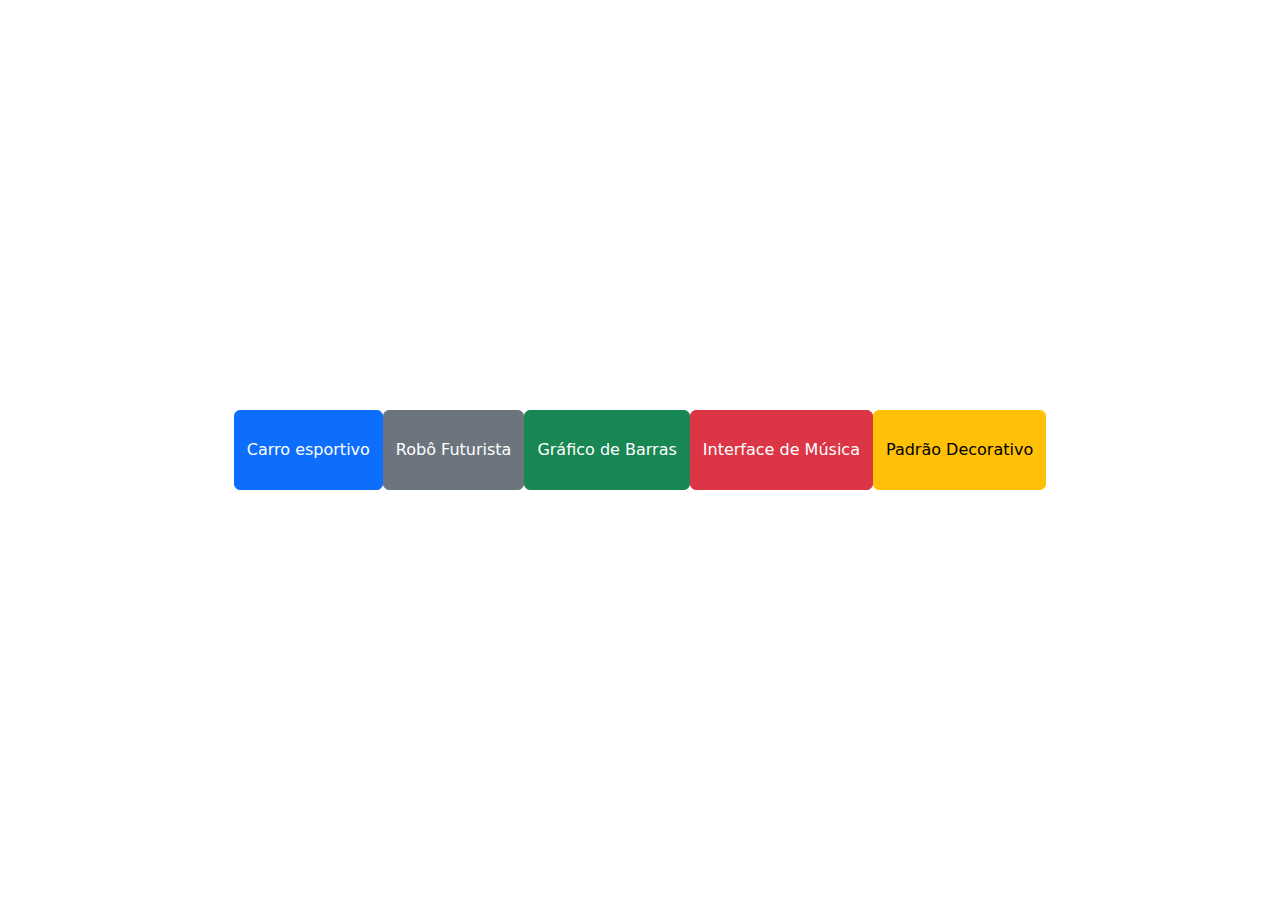
<file: index.html>
<!doctype html>
<html lang="en">
  <head>
    <meta charset="utf-8">
    <meta name="viewport" content="width=device-width, initial-scale=1">
    <title>Tela de Redirecionamento</title>
    <link rel="stylesheet" href="style.css">
    <link href="https://cdn.jsdelivr.net/npm/bootstrap@5.3.3/dist/css/bootstrap.min.css" rel="stylesheet" integrity="sha384-QWTKZyjpPEjISv5WaRU9OFeRpok6YctnYmDr5pNlyT2bRjXh0JMhjY6hW+ALEwIH" crossorigin="anonymous">
  </head>
  <body>
    <a href="Carro-css.html"><button type="button" class="btn btn-primary">Carro esportivo</button></a>
    <a href="Robô-css.html"><button type="button" class="btn btn-secondary">Robô Futurista</button></a>
    <a href="Gráficos em Barras-css.html"><button type="button" class="btn btn-success">Gráfico de Barras</button></a>
    <a href="Interface de música-css.html"><button type="button" class="btn btn-danger">Interface de Música</button></a>
    <a href="Padrão Decorativo-css.html"><button type="button" class="btn btn-warning">Padrão Decorativo</button></a>
    <script src="https://cdn.jsdelivr.net/npm/bootstrap@5.3.3/dist/js/bootstrap.bundle.min.js" integrity="sha384-YvpcrYf0tY3lHB60NNkmXc5s9fDVZLESaAA55NDzOxhy9GkcIdslK1eN7N6jIeHz" crossorigin="anonymous"></script>
  </body>
</html>
</file>
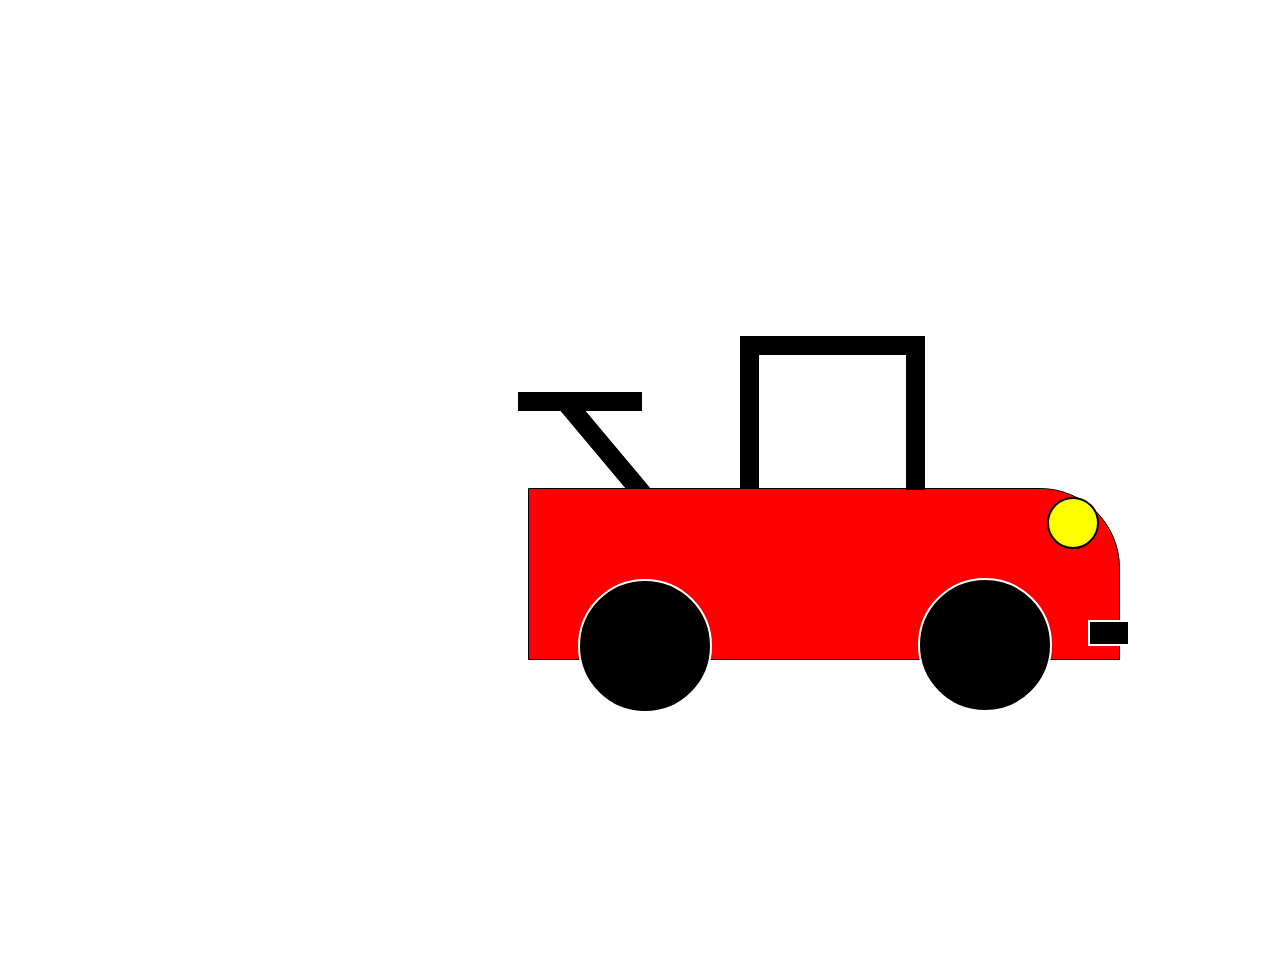
<file: Carro-css.html>
<!DOCTYPE html>
<html lang="en">
<head>
    <link rel="stylesheet" href="Carro-css.css">
    <meta charset="UTF-8">
    <meta name="viewport" content="width=device-width, initial-scale=1.0">
    <title>Document</title>
</head>
<body>
    <div class="corpo"></div>
    <div class="parachoque"></div>
    <div class="farol"></div>
    <div class="roda1"></div>
    <div class="roda2"></div>
    <div class="asa1"></div>
    <div class="asa2"></div>
    <div class="teto"></div>
    <div class="coluna1"></div>
    <div class="coluna2"></div>
    
</body>
</html>
</file>
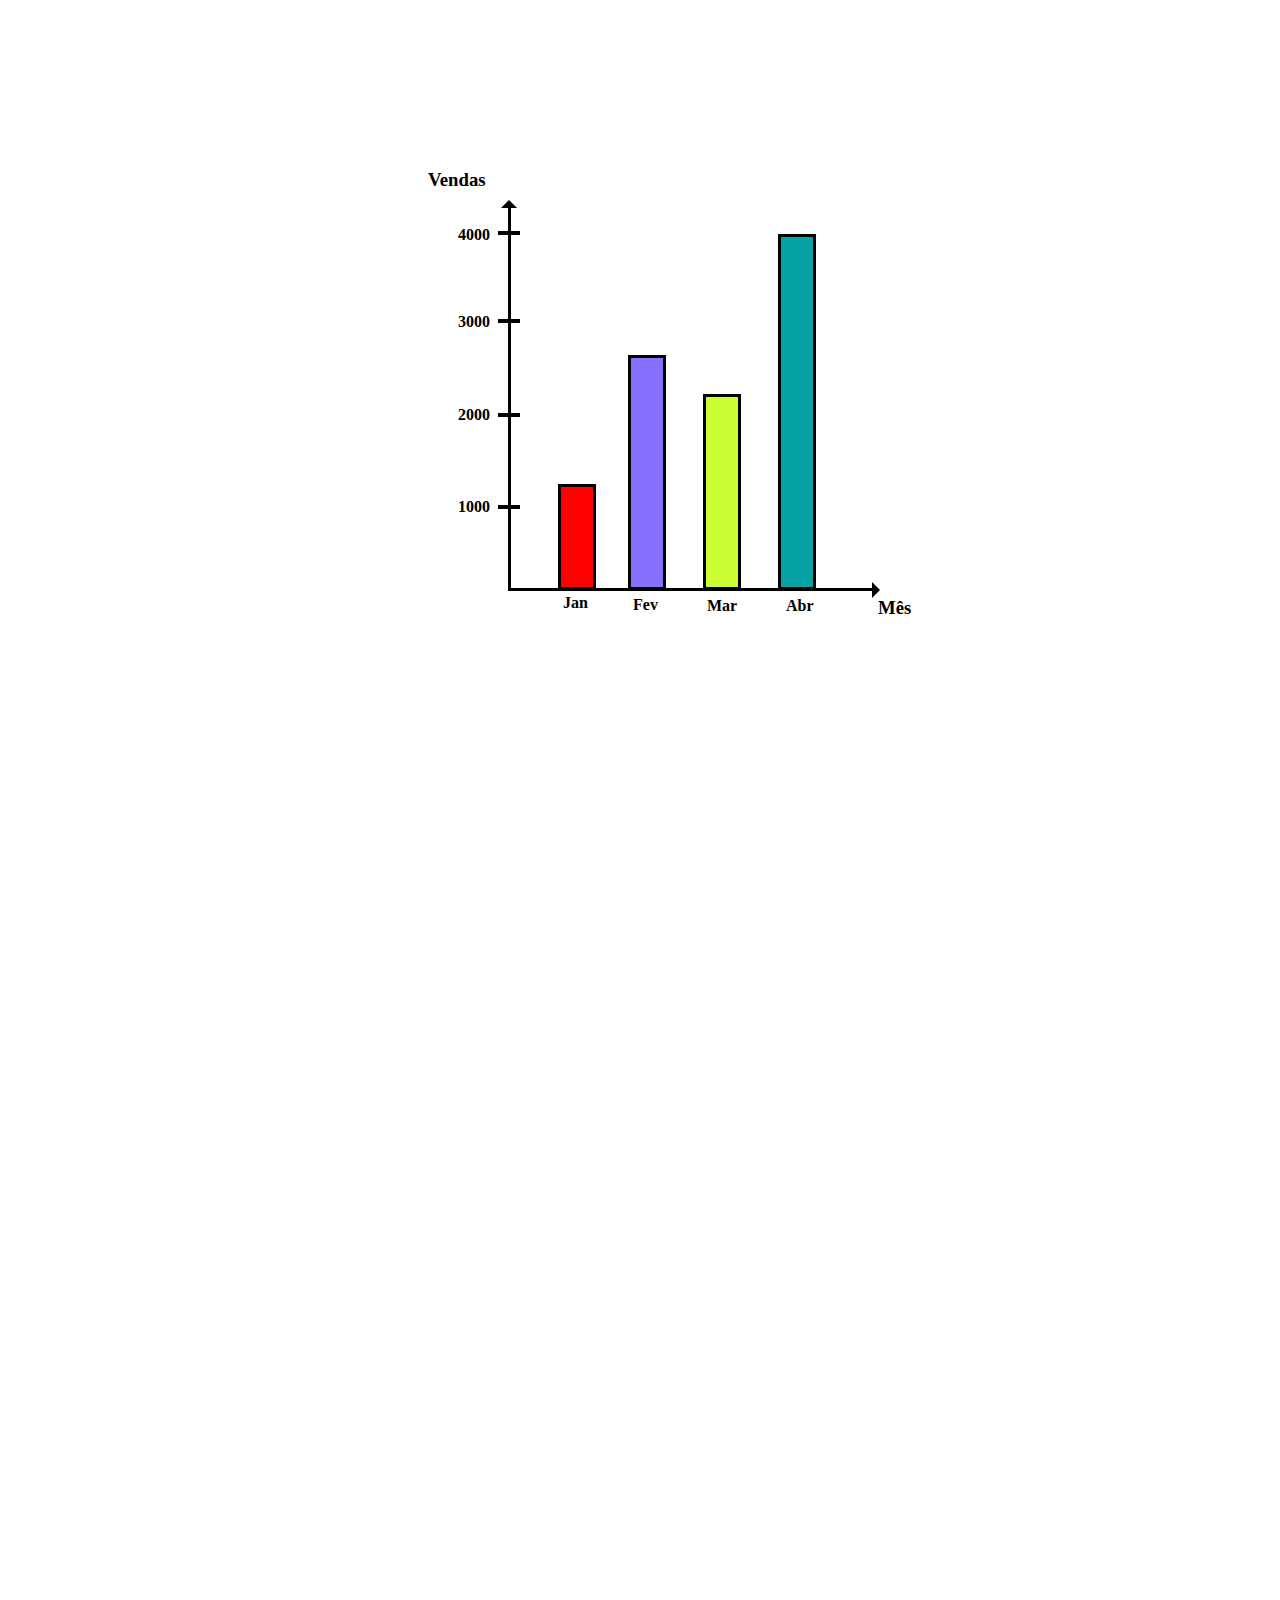
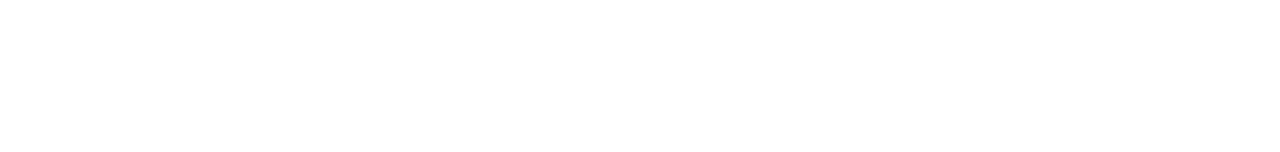
<file: Gráficos em Barras-css.html>
<!DOCTYPE html>
<html lang="en">
<head>
    <link rel="stylesheet" href="Gráfico em Barras-css.css">
    <meta charset="UTF-8">
    <meta name="viewport" content="width=device-width, initial-scale=1.0">
    <title>Document</title>
</head>
<body>
    <div class="linha1"></div>
    <div class="linha2"></div>
    <div class="seta1"></div>
    <div class="seta2"></div>
    <div class="barra1"></div>
    <div class="barra2"></div>
    <div class="barra3"></div>
    <div class="barra4"></div>
    <div class="vendas"><h3>Vendas</h3></div>
    <div class="mês"><h3>Mês</h3></div>
    <div class="divisória1"></div>   
    <div class="divisória2"></div>
    <div class="divisória3"></div>  
    <div class="divisória4"></div> 
    <div class="nome1"><h4>1000</h4></div>
    <div class="nome2"><h4>2000</h4></div>
    <div class="nome3"><h4>3000</h4></div> 
    <div class="nome4"><h4>4000</h4></div>
    <div class="mês1"><h4>Jan</h4></div>
    <div class="mês2"><h4>Fev</h4></div>
    <div class="mês3"><h4>Mar</h4></div>
    <div class="mês4"><h4>Abr</h4></div>
</body>
</html>
</file>
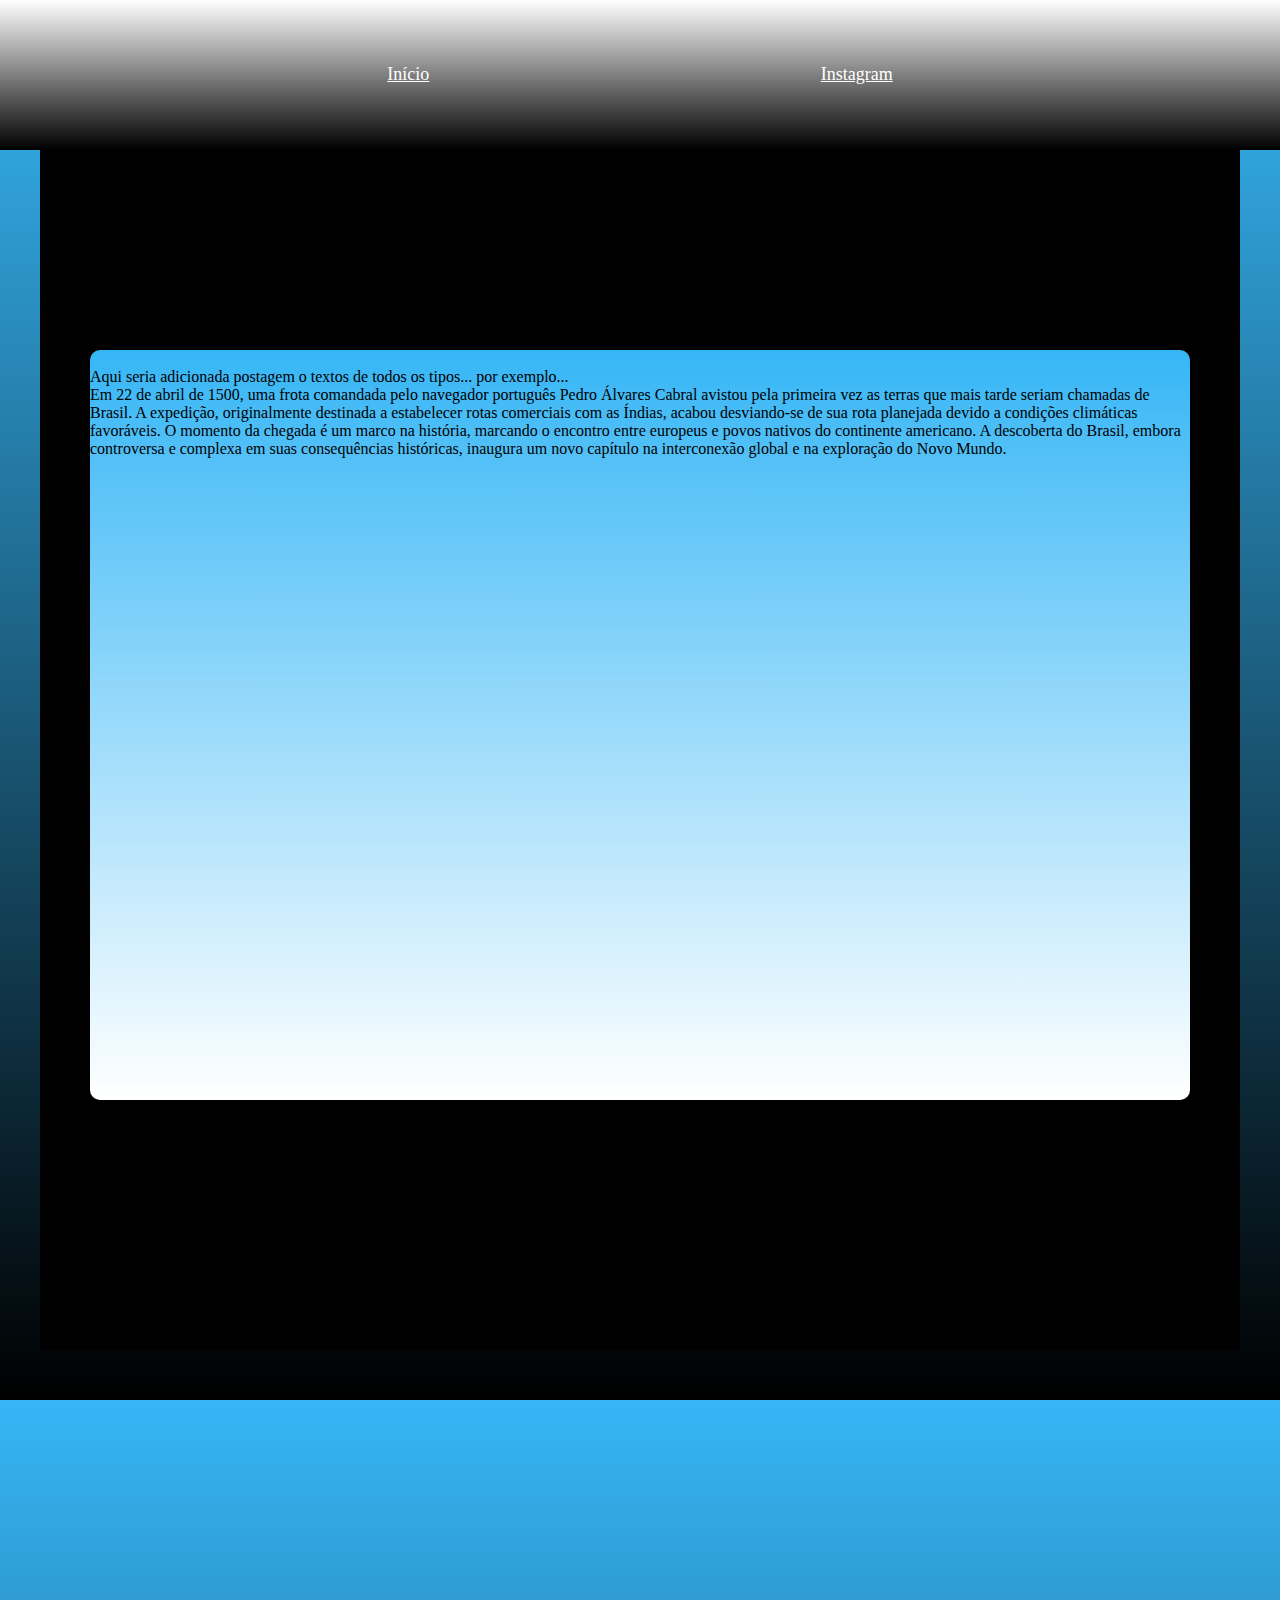
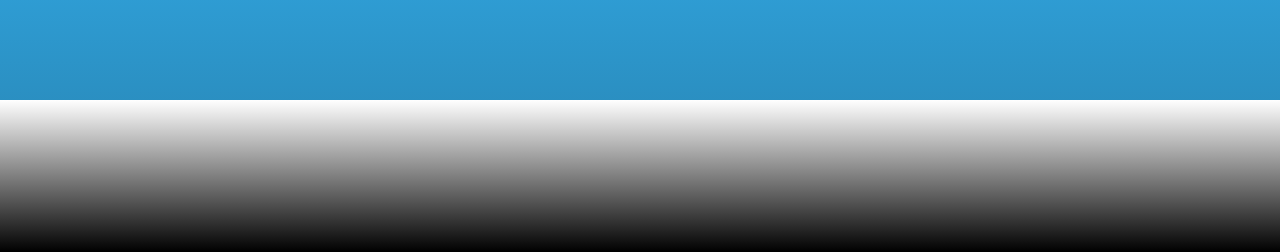
<file: Padrão Decorativo-css.html>
<!DOCTYPE html>
<html lang="pt">
<head>
    <meta charset="UTF-8">
    <meta name="viewport" content="width=device-width, initial-scale=1.0">
    <link rel="stylesheet" href="Padrão Decoratico-css.css">
    <title>Padrão Decorativo</title>
</head>
<body>
    <header>
        <div class="container">
            <p>Início</p>
            <p>Instagram</p>
        </div>
    </header>
    <div class="página"></div>
    <div class="escritas"> <br> <p>Aqui seria adicionada postagem o textos de todos os tipos... por exemplo... <br> Em 22 de abril de 1500, uma frota comandada pelo navegador português Pedro Álvares Cabral avistou pela primeira vez as terras que mais tarde seriam chamadas de Brasil. A expedição, originalmente destinada a estabelecer rotas comerciais com as Índias, acabou desviando-se de sua rota planejada devido a condições climáticas favoráveis. O momento da chegada é um marco na história, marcando o encontro entre europeus e povos nativos do continente americano. A descoberta do Brasil, embora controversa e complexa em suas consequências históricas, inaugura um novo capítulo na interconexão global e na exploração do Novo Mundo.</div></p></div>
    <div class="rodapé"></div>
     
</body>
</html>
</file>
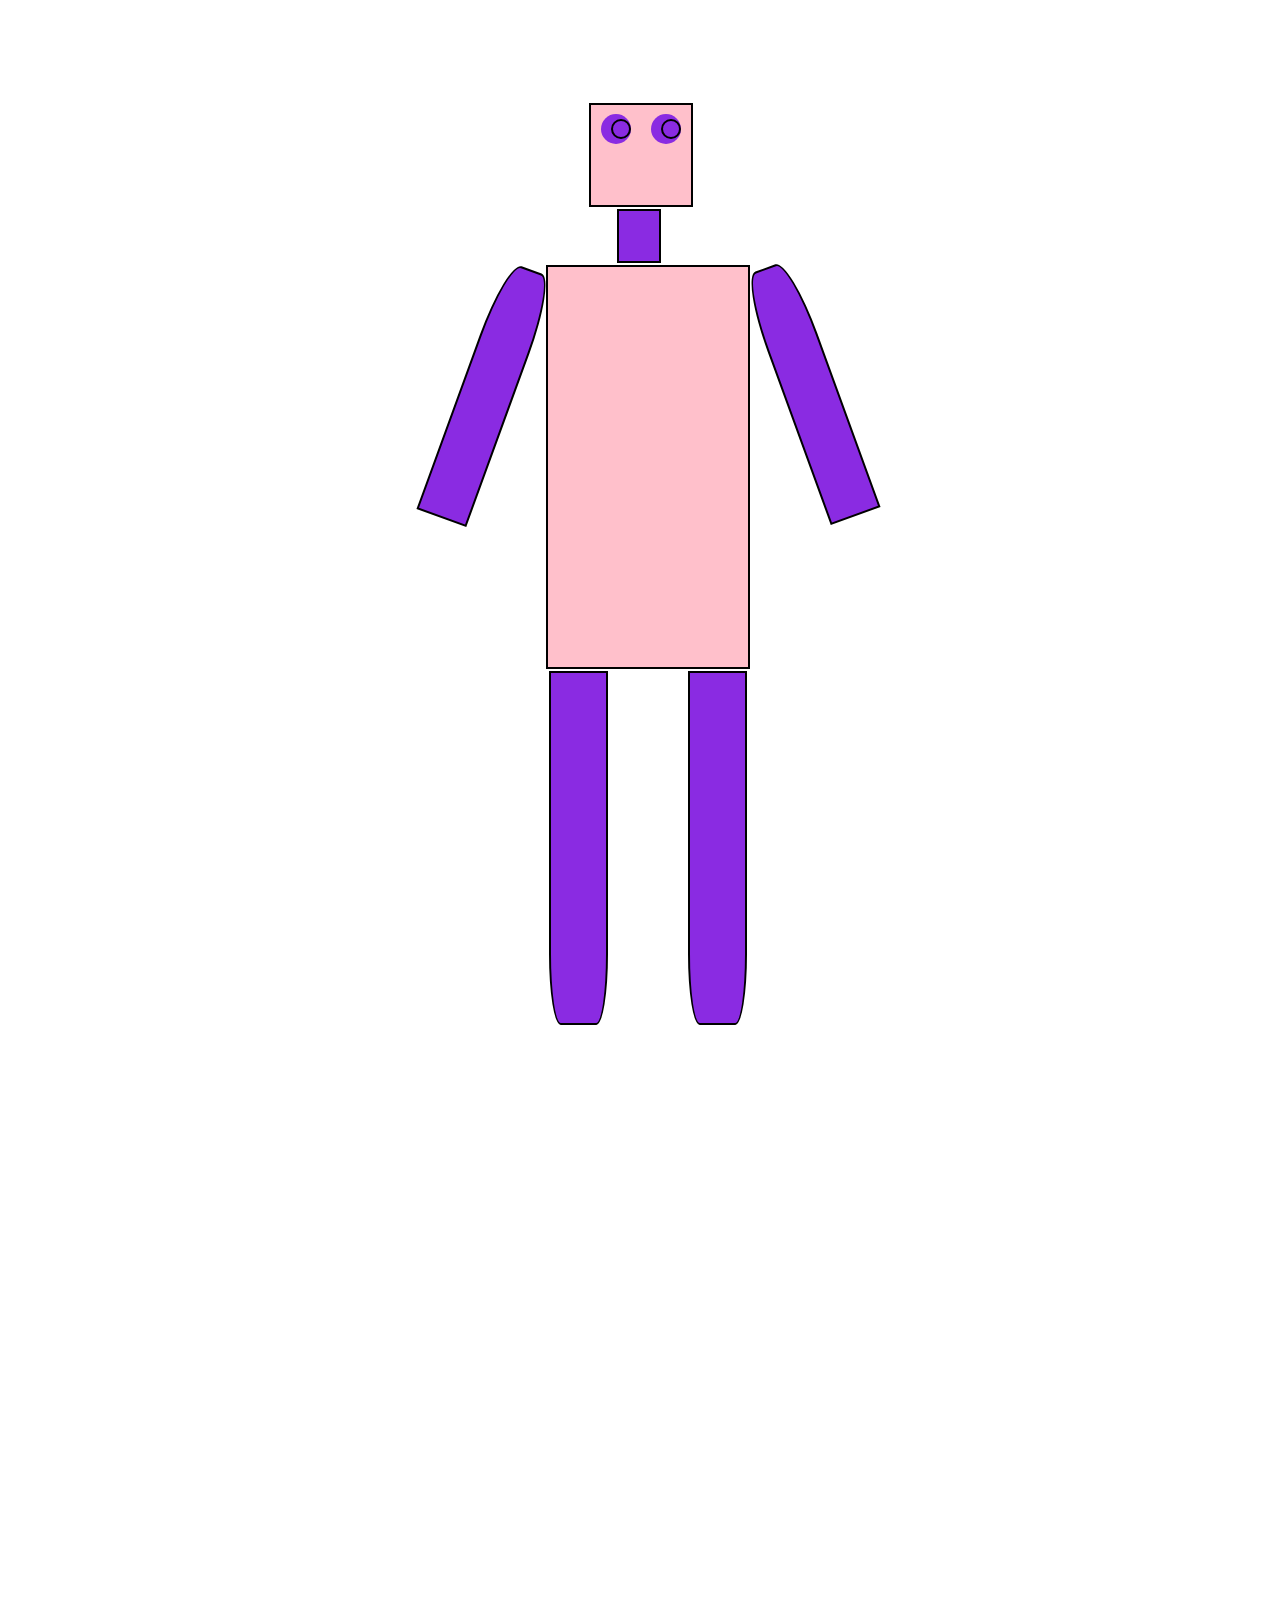
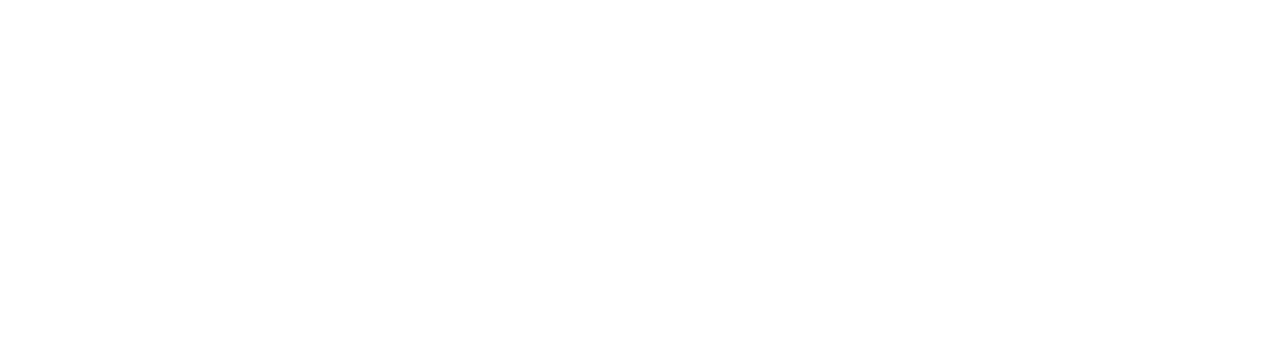
<file: Robô-css.html>
<!DOCTYPE html>
<html lang="en">
<head>
    <link rel="stylesheet" href="Robô-css.css">
    <meta charset="UTF-8">
    <meta name="viewport" content="width=device-width, initial-scale=1.0">
    <title>Document</title>
</head>
<body>
    <div class="Robo">
    <div class="corpo"></div>
    <div class="braço1"></div>
    <div class="braço2"></div>
    <div class="perna1"></div>
    <div class="perna2"></div>
    <div class="cabeça"></div>
    <div class="olhos"></div>
    <div class="pescoço"></div>
    <div class="olhos2"></div>
    <div class="pupila1"></div>
    <div class="pupila2"></div>
    </div>
</body>
</html>
</file>
<file: style.css>
body{
    background-color: antiquewhite;
    display: flex;
    justify-content: center;
    align-items: center;
    height: 100vh;
    overflow: hidden;
}

button{
    height: 80px;
}
</file>
<file: Carro-css.css>
.corpo{
    width: 590px;
    height: 170px;
    background-color: #FF0000;
    border: 1px solid #000000;
    position: relative;
    top: 480px;
    left: 520px;
    border-top-right-radius: 80px;

}
.parachoque{
    width: 38px;
    height: 22px;
    background-color: #000000;
    border: 2px solid #ffffff;
    position: relative;
    top: 440px;
    left: 1080px;
}
   
.farol{
    width: 48px;
    height: 48px;
    background-color: #FFFF00; 
    border-radius: 50%; 
    border: 2px solid #000000;
    position: relative;
    top: 291px;
    left: 1039px;}

.roda1{
    width: 130px;
    height: 130px;
    background-color: #000000; 
    border-radius: 50%; 
    border: 2px solid #ffffff;
    position: relative;
    top: 320px;
    left: 910px;
}
.roda2{
    width: 130px;
    height: 130px;
    background-color: #000000; 
    border-radius: 50%; 
    border: 2px solid #ffffff;
    position: relative;
    top: 187px;
    left: 570px;
}
.asa1{
    width: 120px;
    height: 15px;
    background-color: #000000;
    border: 2px solid #000000;
    position: relative;
    top: -134px;
    left: 510px;
}
.asa2{
    width: 15px;
    height: 120px;
    background-color: #000000;
    border: 2px solid #000000;
    position: relative;
    top:-155px;
    left: 590px;  
    transform: rotate(140deg);
    z-index: -1;
}
.coluna1{   
    width: 15px;
    height: 135px;
    background-color: #000000;
    border: 2px solid #000000; 
    position: relative;
    top: -342px;
    left: 732px;

}
.coluna2{
    width: 15px;
    height: 135px;
    background-color: #000000;
    border: 2px solid #000000; 
    position: relative;
    top: -480px;
    left: 898px;
}
.teto{
    width: 185px;
    height: 19px;
    background-color: #000000;
    border: 2px solid #ffffff;
    position: relative;
    top: -335px;
    left: 730px;
}
</file>
<file: Gráfico em Barras-css.css>
.linha1{
    width: 3px;
    height: 380px;
    background-color: #000000;
    position: relative;
    left: 500px;
    top: 200px; 
}
.linha2{
    width: 370px;
    height: 3px;
    background-color: #000000;
    position: relative;
    left: 500px;
    top: 200px;
}
.seta1{
    width: 0;
    height: 0;
    border-left: 8px solid transparent;
    border-right: 8px solid transparent ;
    border-bottom: 8px solid #000000;
    transform: rotate(-270deg);
    position: relative;
    left: 860px;
    top: 195px;
}
.seta2{
    width: 0;
    height: 0;
    border-left: 8px solid transparent;
    border-right: 8px solid transparent ;
    border-bottom: 8px solid #000000;
    transform: rotate(0deg);
    position: relative;
    left: 493px;
    top: -199px;
}
.barra1{
    width: 32px;
    height: 100px;
    background-color: #FF0000;
    border: 3px solid #000000;
    position: relative;
    left: 550px;
    top: 77px; 
}
.barra2{
    width: 32px;
    height: 229px;
    background-color: #8870ff;
    border: 3px solid #000000;
    position: relative;
    left: 620px;
    top: -158px; 
}
.barra3{
    width: 32px;
    height: 190px;
    background-color: #ccff33;
    border: 3px solid #000000;
    position: relative;
    left: 695px;
    top: -354px;
}
.barra4{
    width: 32px;
    height: 350px;
    background-color: #07a2a6;
    border: 3px solid #000000;
    position: relative;
    left: 770px;
    top: -710px;
}
.vendas{
    position: relative;
    left: 420px;
    top: -1150px;
}
.mês{
    position: relative;
    left: 870px;
    top: -762px;
}
.divisória1{
    width: 22px;
    height: 4px;
    background-color: #000000;
    position: relative;
    left: 490px;
    top: -1169px;
}
.divisória2{
    width: 22px;
    height: 4px;
    background-color: #000000;
    position: relative;
    left: 490px;
    top: -1085px;
}
.divisória3{
    width: 22px;
    height: 4px;
    background-color: #000000;
    position: relative;
    left: 490px;
    top: -995px;
}
.divisória4{
    width: 22px;
    height: 4px;
    background-color: #000000;
    position: relative;
    left: 490px;
    top: -907px;
}
.mês1{
    position: relative;
    left: 555px;
    top: -1000px;

}
.mês2{
    position: relative;
    left: 625px;
    top: -1038px;
}
.mês3{
    position: relative;
    left: 699px;
    top: -1076px;
}
.mês4{
    position: relative;
    left: 778px;
    top: -1115px;
}
.nome1{
    position: relative;
    left: 450px;
    top: -939px;
}
.nome2{
    position: relative;
    left: 450px;
    top: -1071px;
}
.nome3{
    position: relative;
    left: 450px;
    top: -1203px;
}
.nome4{
    position: relative;
    left: 450px;
    top: -1329px;
}
</file>
<file: Padrão Decoratico-css.css>
*{
    margin:0;
}

body{
    background-image: linear-gradient(#36b6f6, #000000);
    height: 1400px;
}

header{
    background-image: linear-gradient(#ffffff, #000000);
    height: 150px;
}

.container{
    display: flex;
    justify-content: space-evenly;
}


.container p{
    color:white;
    padding: 4px;
    font-size: large;
    text-decoration: underline;
    position:relative;
    top:60px;
    cursor: pointer;
}

.página{
    width: 1200px;
    height: 1200px;
    position: relative;
    margin-left: auto;
    margin-right: auto;
    background-color: #000000;
}

.escritas{
    width: 1100px;
    height: 750px;
    background-image: linear-gradient(#36b6f6, #ffffff);
    position:relative;
    margin-left: auto;
    margin-right: auto;
    top:-1000px;
    border-radius: 10px;
}


.rodapé{
    width: 1900px;
    height: 152px;
    position: relative;
    margin-left: auto;
    margin-right: auto;
    top:-400px;
    background-image: linear-gradient(#ffffff, #000000);
}
</file>
<file: Robô-css.css>
.Robo{
    width: 8%;
    margin: 30px auto;
}

.pescoço{
    width: 40px;
    height: 50px;
    background-color: blueviolet; 
    border: 2px solid black; 
    position: relative;
    top: -1595px;
    left: 28px;

}
.cabeça{
    width: 100px;
    height: 100px;
    background-color: pink;
    border: 2px solid black;
    position: relative;
    top: -1567px;
}
.corpo{
    width: 200px;
    height: 400px;
    background-color: pink;
    border: 2px solid black;
    position: relative;
    top: 235px;
    left: -43px;
}
.perna1{
    width: 55px;
    height: 350px;
    background-color: blueviolet;
    border: 2px solid black;
    position: relative;
    top: -291px;
    right: 40px;
    border-bottom-left-radius: 20%;
    border-bottom-right-radius: 20%;

}
.perna2{
    width: 55px;
    height: 350px;
    background-color: blueviolet;
    border: 2px solid black ;
    position: relative;
    top: -645px;
    left: 99px;
    border-bottom-left-radius: 20%;
    border-bottom-right-radius: 20%;
}
.braço1{
    width: 49px;
    height: 260px;
    background-color: blueviolet;
    border: 2px solid black;
    position: relative;
    top: -172px;
    right: 129px;
    border-top-left-radius: 30%;
    border-top-right-radius: 30%;
    transform: rotate(20deg);
}
.braço2{
    width: 49px;
    height: 260px;
    background-color: blueviolet;
    border: 2px solid black;
    position:relative;
    top: -438px;
    left: 195px ;
    border-top-left-radius: 30%;
    border-top-right-radius: 30%;
    transform: rotate(340deg);
}
.olhos{
    width: 30px;
    height: 30px;
    border-radius: 50%;
    position: relative;
    background-color: blueviolet;
    position: relative;
    left: 62px;
    top: -1660px;
    z-index: 9999999999999999999;
}
.olhos2{
    width: 30px;
    height: 30px;
    border-radius: 50%;
    position: relative;
    top: -1744px;
    left: 12px;
    background-color: blueviolet;
}
.pupila1{
    width: 16px;
    height: 16px;
    background-color: blueviolet;
    border: 2px solid black;
    border-radius: 50%;
    position: relative;
    top:-1769px;
    left: 22px;
    z-index: 9999999999999;
}
.pupila2{
    width: 16px;
    height: 16px;
    background-color: blueviolet;
    border: 2px solid black;
    border-radius: 50%;
    position: relative;
    top: -1789px;
    left: 72px;
    z-index: 9999999999999;
}
</file>
